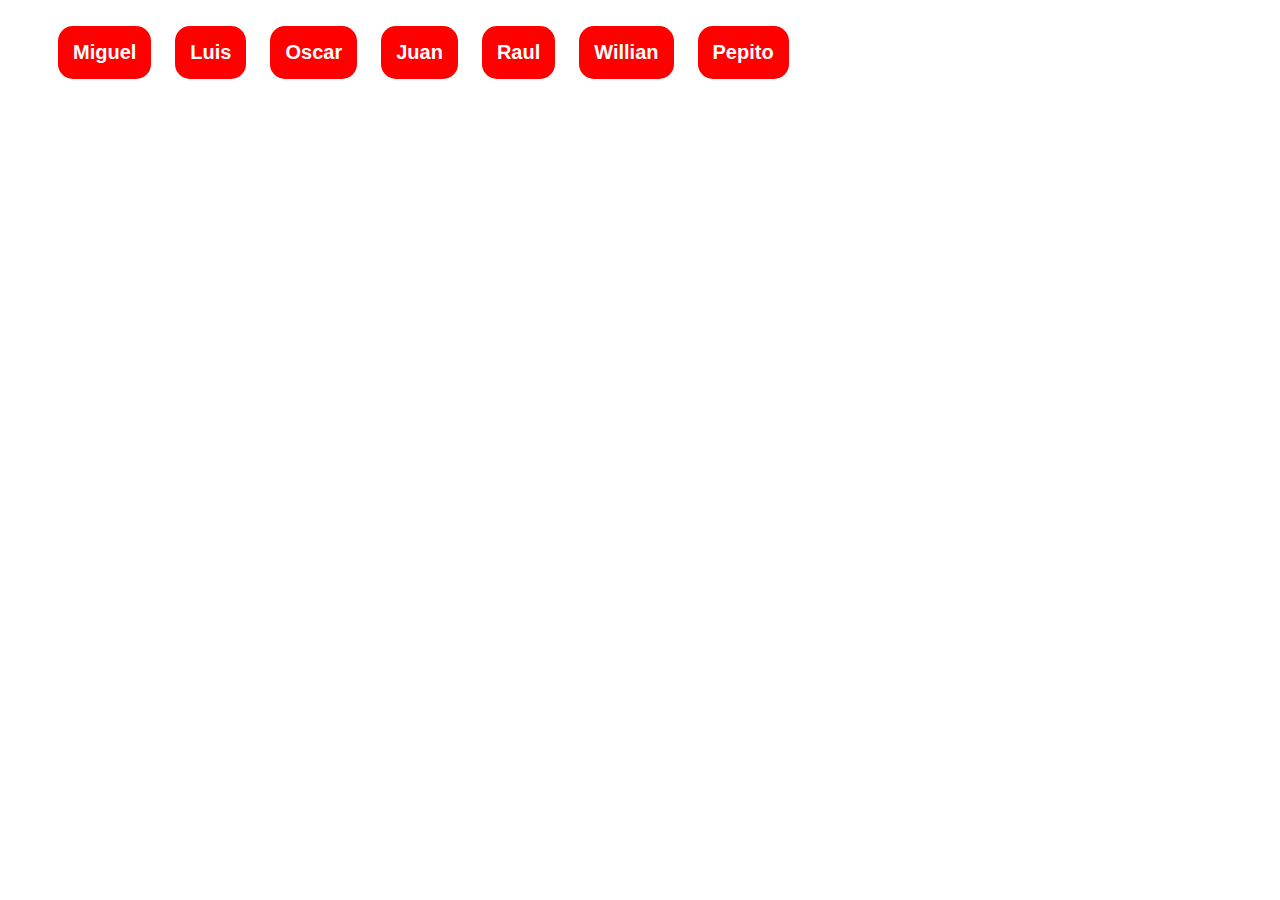
<file: ejercicio/index.html>
<!DOCTYPE html>
<html lang="es">
<head>
    <meta name="description" content="Hola profe esta es la evidencia de la clase del 24-03-2022">
    <meta charset="UTF-8">
    <meta http-equiv="X-UA-Compatible" content="IE=edge">
    <title>Luis Marin</title>
    <link rel="stylesheet" href="style.css">
   
</head>
<body>
    <ul id="Mylista">
        <li>Miguel</li>
        <li>Luis</li>
        <li data-cc="14523">Oscar</li>
        <li data-cc="53659">Juan</li>
        <li>Raul</li>
        <li data-cc="87741">Willian</li>
        <li data-cc="87741">Pepito</li>
    </ul>
    <script src="main.js"></script>
</body>
</html>
</file>
<file: ejercicio/style.css>
:root{
    --color1: red;
    --color2: #fff;
}
ul li {
    list-style: none;
    color: var(--color2);
    font-size: 20px;
    font-family: Arial, Helvetica, sans-serif;
    font-weight: 600;
    padding: 15px;
    background: var(--color1);
    display: inline-block;
    border-radius: 15px;
    margin: 10px;
}
ul li:hover{
    opacity: .8;
    cursor: pointer;
}
</file>
